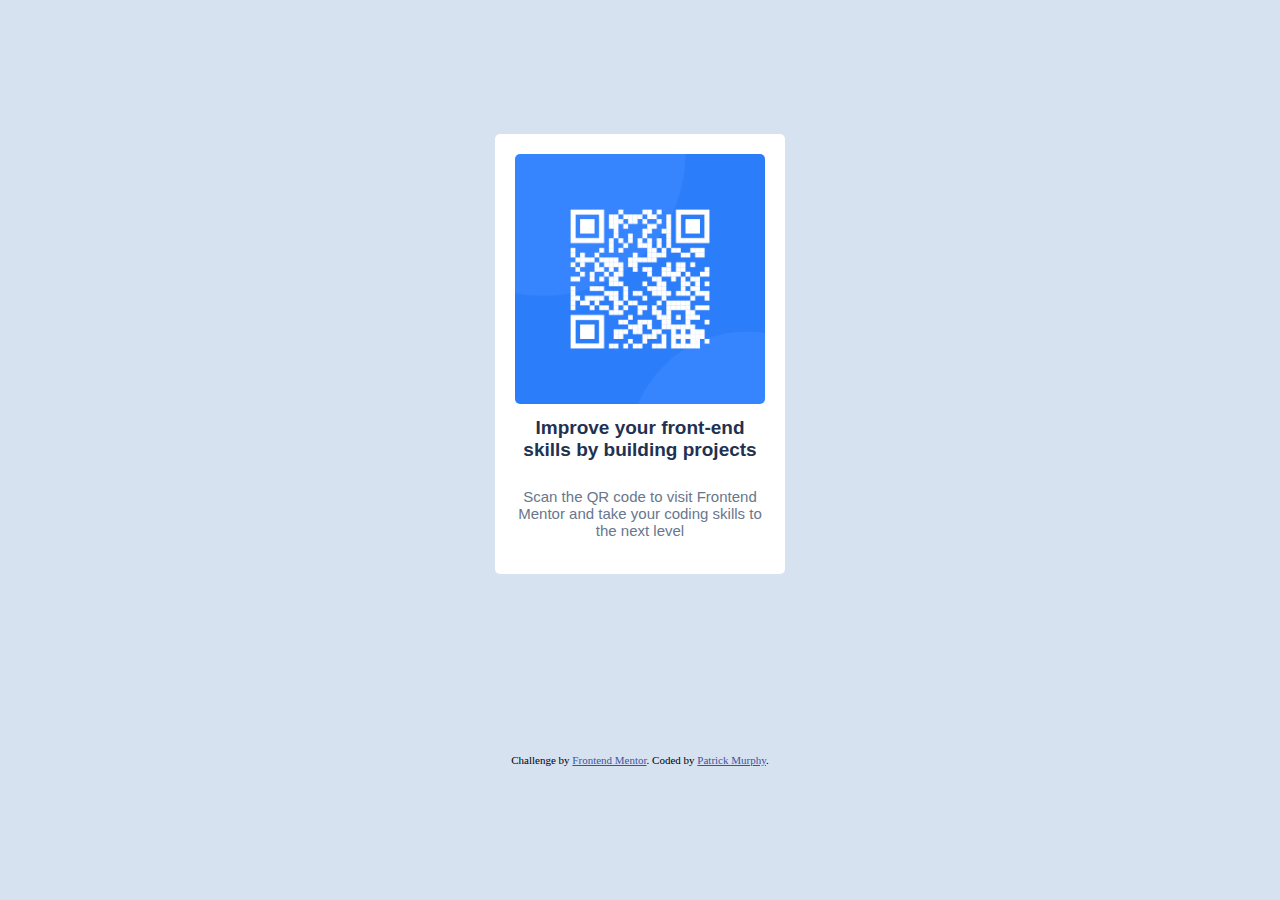
<file: index.html>
<!DOCTYPE html>
<html lang="en">
  <head>
    <meta charset="UTF-8" />
    <meta name="viewport" content="width=device-width, initial-scale=1.0" />
    <!-- displays site properly based on user's device -->

    <link
      rel="icon"
      type="image/png"
      sizes="32x32"
      href="./images/favicon-32x32.png"
    />

    <link rel="stylesheet" href="./index.css" />

    <title>Frontend Mentor | QR code component</title>

    <!-- Feel free to remove these styles or customise in your own stylesheet 👍 -->
    <style>
      .attribution {
        font-size: 11px;
        text-align: center;
      }
      .attribution a {
        color: hsl(228, 45%, 44%);
      }
    </style>
  </head>
  <body>
    <div id="the-great-big-div">
      <article id="container">
        <img src="./images/image-qr-code.png" alt="qr-code" />

        <h1>Improve your front-end skills by building projects</h1>

        <p>
          Scan the QR code to visit Frontend Mentor and take your coding skills
          to the next level
        </p>
      </article>
      <div class="spacer"></div>
      <div class="attribution">
        Challenge by
        <a href="https://www.frontendmentor.io?ref=challenge" target="_blank"
          >Frontend Mentor</a
        >. Coded by
        <a href="https://github.com/patrickrmurphy">Patrick Murphy</a>.
      </div>
    </div>
  </body>
</html>
</file>
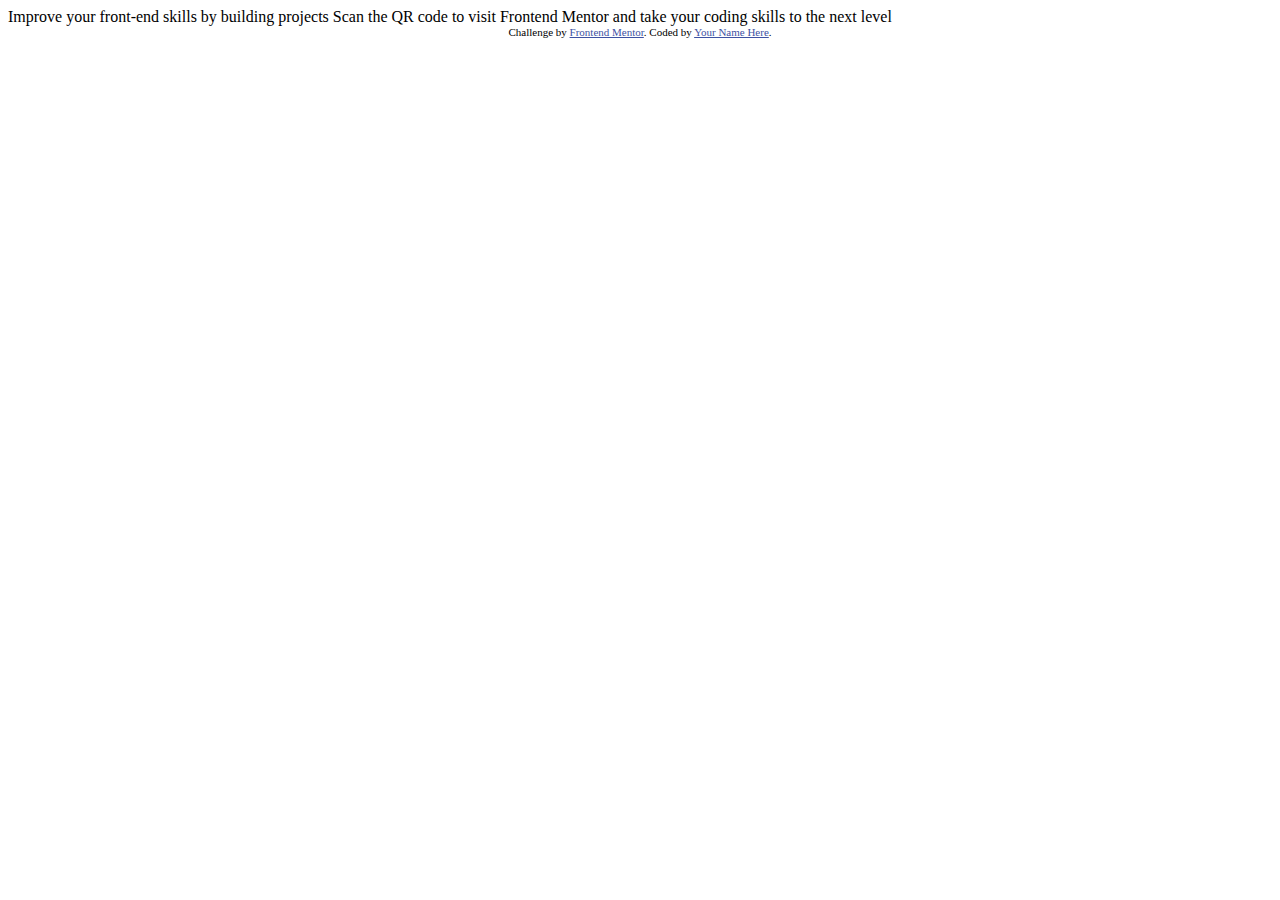
<file: starter-files/qr-code-component-main/index.html>
<!DOCTYPE html>
<html lang="en">
<head>
  <meta charset="UTF-8">
  <meta name="viewport" content="width=device-width, initial-scale=1.0"> <!-- displays site properly based on user's device -->

  <link rel="icon" type="image/png" sizes="32x32" href="./images/favicon-32x32.png">
  
  <title>Frontend Mentor | QR code component</title>

  <!-- Feel free to remove these styles or customise in your own stylesheet 👍 -->
  <style>
    .attribution { font-size: 11px; text-align: center; }
    .attribution a { color: hsl(228, 45%, 44%); }
  </style>
</head>
<body>

  Improve your front-end skills by building projects

  Scan the QR code to visit Frontend Mentor and take your coding skills to the next level
  
  <div class="attribution">
    Challenge by <a href="https://www.frontendmentor.io?ref=challenge" target="_blank">Frontend Mentor</a>. 
    Coded by <a href="#">Your Name Here</a>.
  </div>
</body>
</html>
</file>
<file: index.css>
:root {
  --light-font: 400;
  --heavy-font: 700;
  --p-size: 15px;
  --color-white: hsl(0, 0%, 100%);
  --color-slate-300: hsl(212, 45%, 89%);
  --color-slate-500: hsl(216, 15%, 48%);
  --color-slate-900: hsl(218, 44%, 22%);
}

body {
  margin: 0;
  padding: 0;
  height: 100vh;
  background-color: var(--color-slate-300);
  display: grid;
  place-items: center;
  text-align: center;

  #container {
    background-color: var(--color-white);
    width: 250px;
    border-radius: 5px;
    padding: 20px;
    display: flex;
    justify-content: center;
    align-items: center;
    flex-direction: column;
    gap: 5%;

    p {
      /* margin: 10px; */
      color: var(--color-slate-500);
      font-weight: var(--light-font);
      font-family: sans-serif;
      font-size: 15px;
    }

    h1 {
      color: var(--color-slate-900);
      font-weight: var(--heavy-font);
      font-size: 19px;
      font-family: sans-serif;
    }

    img {
      width: 100%;
      border-radius: 5px;

      /* margin: 10px; */
    }
  }
  .spacer {
    height: 20vh;
    width: 100%;
  }
}
</file>
